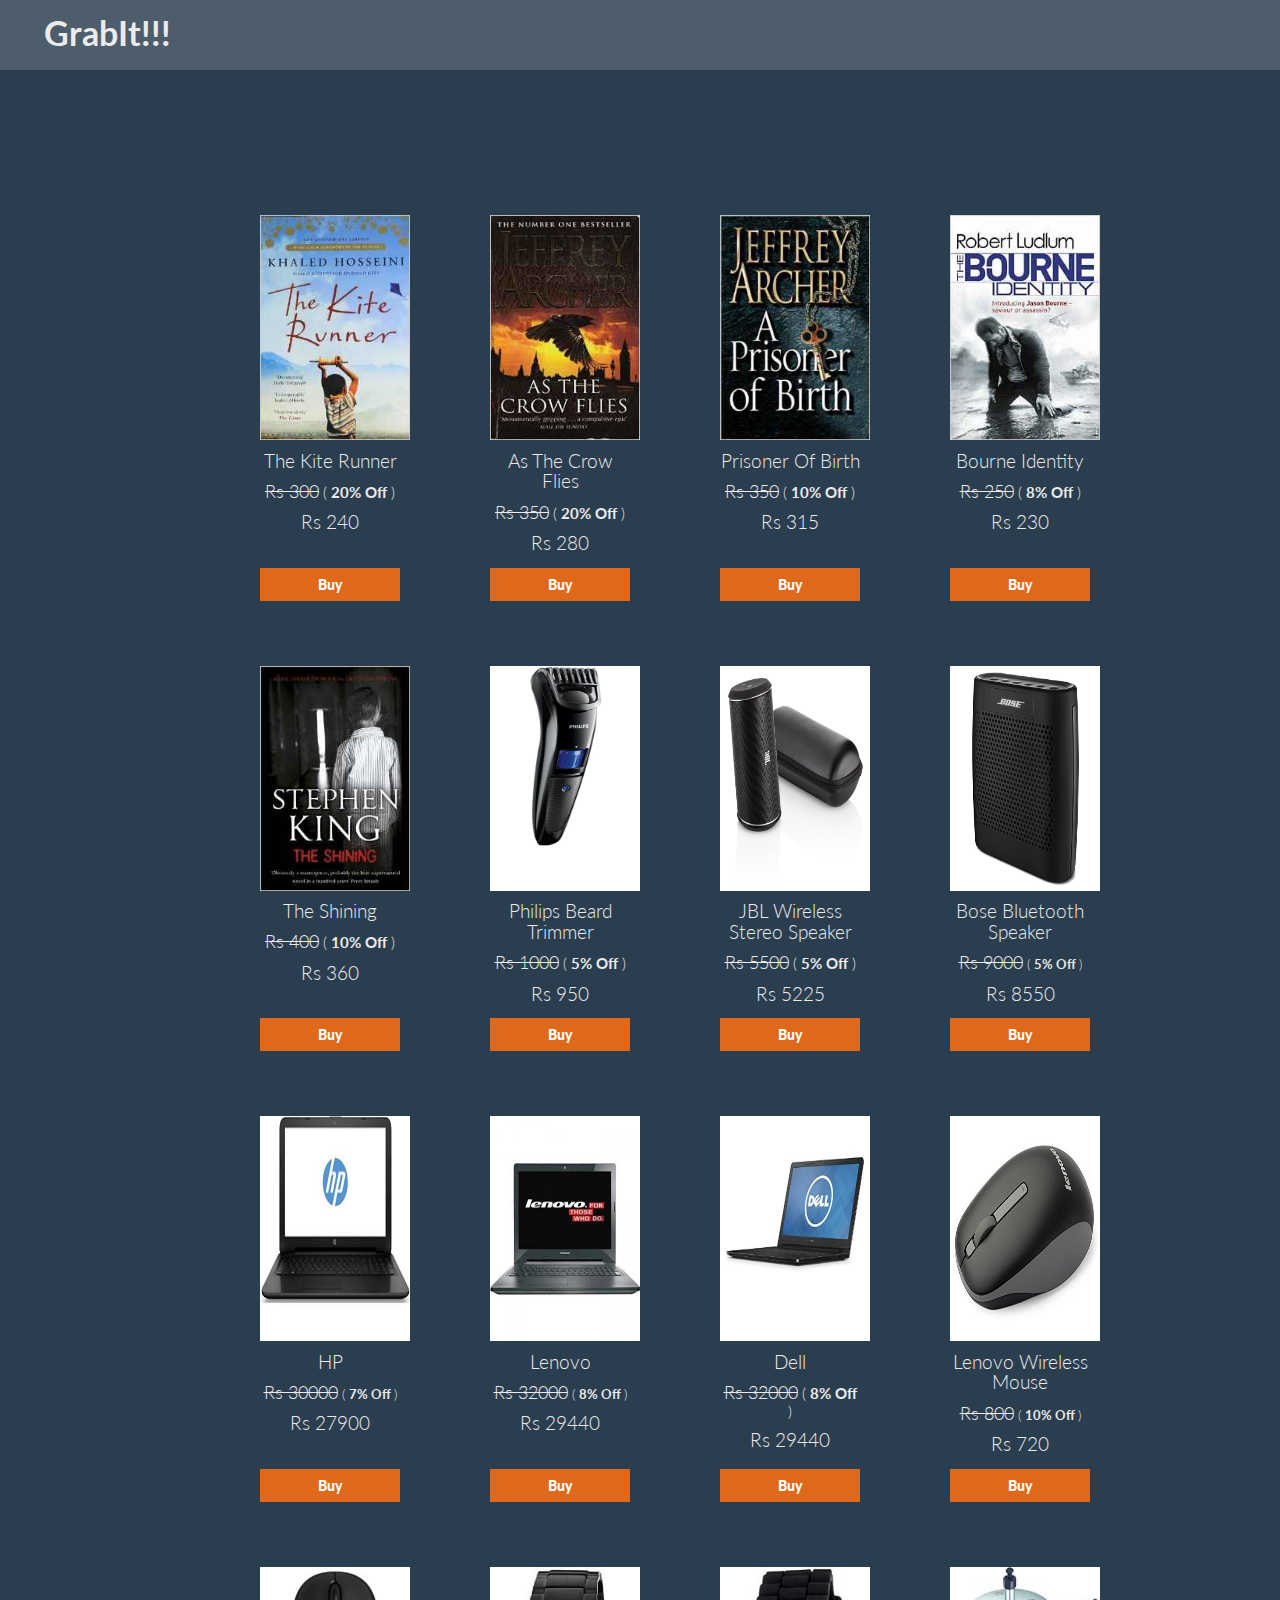
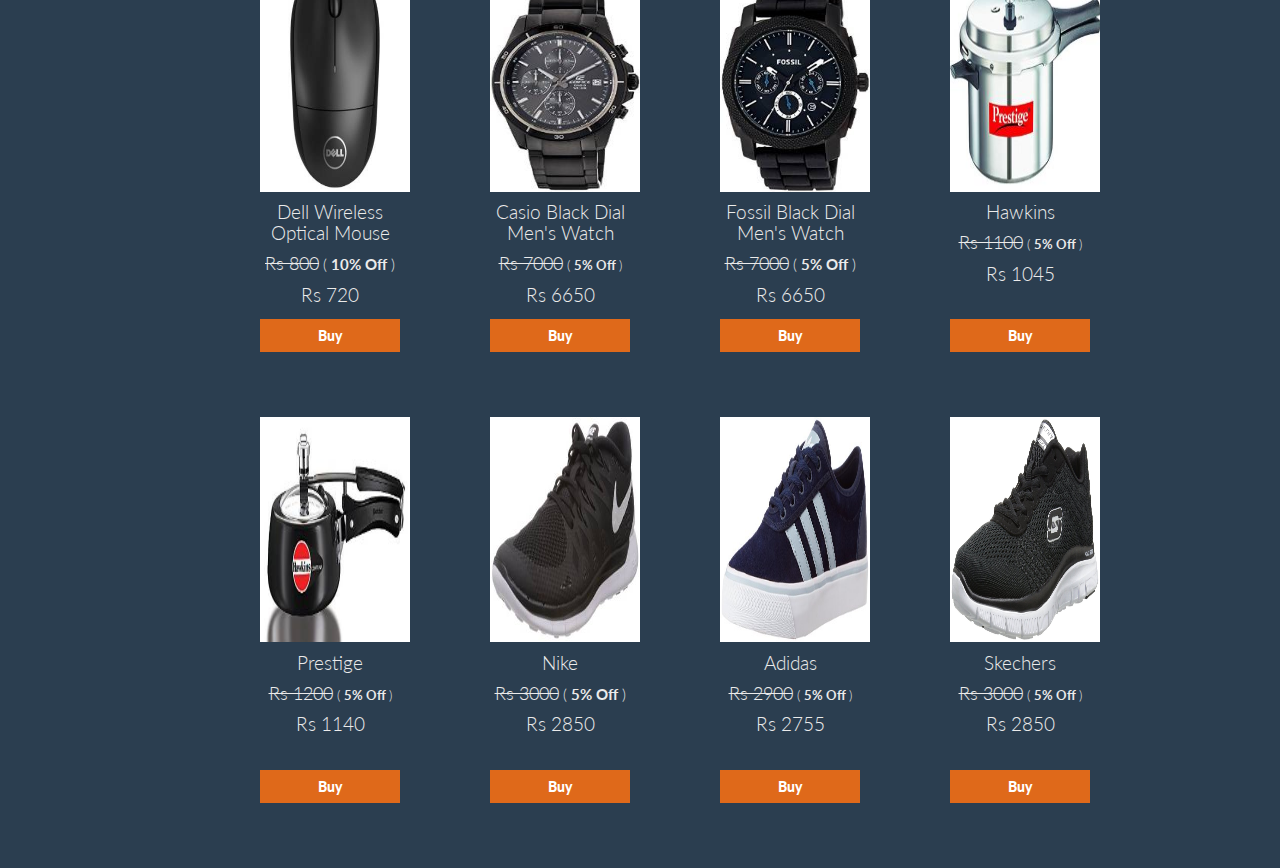
<file: index.html>
<html>
<head>
    <link rel="stylesheet" type="text/css" href="stylesheets/bootstrap.css">
    <link rel="stylesheet" type="text/css" href="stylesheets/our.css">
    <script src="js/jquery-1.11.3.min.js"></script>

    <script>
        (function(i,s,o,g,r,a,m){i['GoogleAnalyticsObject']=r;i[r]=i[r]||function(){
                    (i[r].q=i[r].q||[]).push(arguments)},i[r].l=1*new Date();a=s.createElement(o),
                m=s.getElementsByTagName(o)[0];a.async=1;a.src=g;m.parentNode.insertBefore(a,m)
        })(window,document,'script','//www.google-analytics.com/analytics.js','ga');

        ga('create', 'UA-68219561-1', 'auto');
        ga('send', 'pageview');
    </script>

    <script src="js/timerService.js"></script>

</head>

<body>
<div id="flashSaleOverlay" class="flash-sale-overlay" onclick="flashOffer()">
    <img class="flash-sale-image" src="./images/FlashSaleImage.jpg"/>
</div>

<div class="flash-sale-overlay" id="buyForm" onclick="removeForm(event)">
    <form class="form-horizontal flash-sale-image" onsubmit="boughtProduct()">
        <fieldset>
            <div class="form-group">
                <label for="name" class="col-lg-2 control-label label-form">Name</label>
                <div class="col-lg-10">
                    <input type="text" class="form-control text-box" id="name" placeholder="name" required="">
                </div>
            </div>

            <div class="form-group">
                <label for="address" class="col-lg-2 control-label label-form">Address</label>
                <div class="col-lg-10">
                    <textarea class="form-control text-box" rows="3" id="address" placeholder="Address" required=""></textarea>
                </div>
            </div>

            <div class="form-group">
                <label for="quantity" class="col-lg-2 control-label label-form">Quantity</label>
                <div class="col-lg-10">
                    <input type="number" min="1" class="form-control text-box" id="quantity" placeholder="quantity" required="">
                </div>
            </div>

            <div id="productToBuy" hidden=""></div>
            <div class="form-group">
                <div class="col-lg-10 col-lg-offset-2">
                    <button type="submit" class="btn btn-primary" id="buyButton" >Submit</button>
                </div>
            </div>
        </fieldset>
    </form>
</div>

<div class="full-content">
<nav class="navbar navbar-default" style="height: 70px;">
    <div class="container-fluid">
        <div class="navbar-header">
            <span class="navbar-brand main-heading">GrabIt!!!</span>
        </div>

        <div class="collapse navbar-collapse" id="bs-example-navbar-collapse-1">

        </div>
    </div>
</nav>

<div class="timer" id="timer"><span id="minutes" >01</span> : <span id="seconds">00</span></div>
<div class="main-container">
    <div class="product-grid" id="productGridBeforeSale">
        <div class="row product-row" id="productRow">
            <div class="product">
                <img src="./images/Flash-Sale-Icon-Small.gif" class="flash-icon-image after-sale">
                <img class="image-size" src="./images/Book1.jpg"/>
                <div class="product-details">
                    <h4>The Kite Runner</h4>
                    <h5><span class="strike-price">Rs 300</span> ( <span style="font-weight: bold" class="before-sale">20% Off </span> <span style="font-weight: bold" class="after-sale">40% Off </span>)</h5>
                    <h4 class="before-sale">Rs 240</h4> <h4 class="after-sale">Rs 180</h4>
                    <a href="#" class="btn btn-primary btn-sm buy-button" onclick="buyProduct('The Kite Runner')">Buy</a>
                </div>
            </div>

            <div class="product">
                <img class="image-size" src="./images/Book2.jpg"/>
                <div class="product-details">
                    <h4>As The Crow Flies</h4>
                    <h5><span class="strike-price">Rs 350</span> ( <span style="font-weight: bold">20% Off </span>)</h5>
                    <h4>Rs 280</h4>
                    <a href="#" class="btn btn-primary btn-sm buy-button" onclick="buyProduct('As The Crow Flies')">Buy</a>
                </div>
            </div>

            <div class="product">
                <img src="./images/Flash-Sale-Icon-Small.gif" class="flash-icon-image after-sale">
                <img class="image-size" src="./images/Book3.jpg"/>
                <div class="product-details">
                    <h4>Prisoner Of Birth</h4>
                    <h5><span class="strike-price">Rs 350</span> ( <span style="font-weight: bold" class="before-sale">10% Off </span> <span style="font-weight: bold" class="after-sale">30% Off </span>)</h5>
                    <h4 class="before-sale">Rs 315</h4> <h4 class="after-sale">Rs 245</h4>
                    <a href="#" class="btn btn-primary btn-sm buy-button" onclick="buyProduct('Prisoner Of Birth')">Buy</a>
                </div>
            </div>

            <div class="product">
                <img src="./images/Flash-Sale-Icon-Small.gif" class="flash-icon-image after-sale">
                <img class="image-size" src="./images/Book4.jpg"/>
                <div class="product-details">
                    <h4>Bourne Identity</h4>
                    <h5><span class="strike-price">Rs 250</span> ( <span style="font-weight: bold" class="before-sale">8% Off </span> <span style="font-weight: bold" class="after-sale">20% Off </span>)</h5>
                    <h4 class="before-sale">Rs 230</h4> <h4 class="after-sale">Rs 200</h4>
                    <a href="#" class="btn btn-primary btn-sm buy-button" onclick="buyProduct('Bourne Identity')">Buy</a>
                </div>
            </div>
        </div>

        <div class="row product-row">
            <div class="product">
                <img class="image-size" src="./images/Book5.jpg"/>
                <div class="product-details">
                    <h4>The Shining</h4>
                    <h5><span class="strike-price">Rs 400</span> ( <span style="font-weight: bold">10% Off </span>)</h5>
                    <h4>Rs 360</h4>
                    <a href="#" class="btn btn-primary btn-sm buy-button" onclick="buyProduct('The Shining')">Buy</a>
                </div>
            </div>

            <div class="product">
                <img src="./images/Flash-Sale-Icon-Small.gif" class="flash-icon-image after-sale">
                <img class="image-size" src="./images/Trimmer.jpg"/>
                <div class="product-details">
                    <h4>Philips Beard Trimmer</h4>
                    <h5><span class="strike-price">Rs 1000</span> ( <span style="font-weight: bold" class="before-sale">5% Off </span> <span style="font-weight: bold" class="after-sale">20% Off </span>)</h5>
                    <h4 class="before-sale">Rs 950</h4> <h4 class="after-sale">Rs 800</h4>
                    <a href="#" class="btn btn-primary btn-sm buy-button" onclick="buyProduct('Philips Beard Trimmer')">Buy</a>
                </div>
            </div>

            <div class="product">
                <img src="./images/Flash-Sale-Icon-Small.gif" class="flash-icon-image after-sale">
                <img class="image-size" src="./images/Speaker1.jpg"/>
                <div class="product-details">
                    <h4>JBL Wireless Stereo Speaker</h4>
                    <h5><span class="strike-price">Rs 5500</span> ( <span style="font-weight: bold" class="before-sale">5% Off </span> <span style="font-weight: bold" class="after-sale">30% Off </span>)</h5>
                    <h4 class="before-sale">Rs 5225</h4> <h4 class="after-sale">Rs 3850</h4>
                    <a href="#" class="btn btn-primary btn-sm buy-button" onclick="buyProduct('JBL Wireless Portable Stereo Speaker')">Buy</a>
                </div>
            </div>

            <div class="product">
                <img src="./images/Flash-Sale-Icon-Small.gif" class="flash-icon-image after-sale">
                <img class="image-size" src="./images/Speaker2.jpg"/>
                <div class="product-details">
                    <h4>Bose Bluetooth Speaker</h4>
                    <h6><span class="strike-price">Rs 9000</span> ( <span style="font-weight: bold" class="before-sale">5% Off </span> <span style="font-weight: bold" class="after-sale">15% Off </span>)</h6>
                    <h4 class="before-sale">Rs 8550</h4> <h4 class="after-sale">Rs 7650</h4>
                    <a href="#" class="btn btn-primary btn-sm buy-button" onclick="buyProduct('Bose SoundLink Color Bluetooth Speaker')">Buy</a>
                </div>
            </div>

        </div>

        <div class="row product-row">
            <div class="product">
                <img src="./images/Flash-Sale-Icon-Small.gif" class="flash-icon-image after-sale">
                <img class="image-size" src="./images/laptop1.jpg"/>
                <div class="product-details">
                    <h4>HP</h4>
                    <h6><span class="strike-price">Rs 30000</span> ( <span style="font-weight: bold" class="before-sale">7% Off </span> <span style="font-weight: bold" class="after-sale">10% Off </span>)</h6>
                    <h4 class="before-sale">Rs 27900</h4> <h4 class="after-sale">Rs 27000</h4>
                    <a href="#" class="btn btn-primary btn-sm buy-button" onclick="buyProduct('HP')">Buy</a>
                </div>
            </div>

            <div class="product">
                <img src="./images/Flash-Sale-Icon-Small.gif" class="flash-icon-image after-sale">
                <img class="image-size" src="./images/Laptop2.jpg"/>
                <div class="product-details">
                    <h4>Lenovo</h4>
                    <h6><span class="strike-price">Rs 32000</span> ( <span style="font-weight: bold" class="before-sale">8% Off </span> <span style="font-weight: bold" class="after-sale">20% Off </span>)</h6>
                    <h4 class="before-sale">Rs 29440</h4> <h4 class="after-sale">Rs 25600</h4>
                    <a href="#" class="btn btn-primary btn-sm buy-button" onclick="buyProduct('Lenovo')">Buy</a>
                </div>
            </div>

            <div class="product">
                <img class="image-size" src="./images/Laptop3.jpg"/>
                <div class="product-details">
                    <h4>Dell</h4>
                    <h5><span class="strike-price">Rs 32000</span> ( <span style="font-weight: bold">8% Off </span>)</h5>
                    <h4>Rs 29440</h4>
                    <a href="#" class="btn btn-primary btn-sm buy-button" onclick="buyProduct('Dell')">Buy</a>
                </div>
            </div>

            <div class="product">
                <img src="./images/Flash-Sale-Icon-Small.gif" class="flash-icon-image after-sale">
                <img class="image-size" src="./images/Mouse1.jpg"/>
                <div class="product-details">
                    <h4>Lenovo Wireless Mouse</h4>
                    <h6><span class="strike-price">Rs 800</span> ( <span style="font-weight: bold" class="before-sale">10% Off </span> <span style="font-weight: bold" class="after-sale">20% Off </span>)</h6>
                    <h4 class="before-sale">Rs 720</h4> <h4 class="after-sale">Rs 640</h4>
                    <a href="#" class="btn btn-primary btn-sm buy-button" onclick="buyProduct('Lenovo Wireless Mouse')">Buy</a>
                </div>
            </div>
        </div>

        <div class="row product-row">
            <div class="product">
                <img class="image-size" src="./images/Mouse2.jpg"/>
                <div class="product-details">
                    <h4>Dell Wireless Optical Mouse</h4>
                    <h5><span class="strike-price">Rs 800</span> ( <span style="font-weight: bold">10% Off </span>)</h5>
                    <h4>Rs 720</h4>
                    <a href="#" class="btn btn-primary btn-sm buy-button" onclick="buyProduct('Dell Wireless Optical Mouse')">Buy</a>
                </div>
            </div>

            <div class="product">
                <img src="./images/Flash-Sale-Icon-Small.gif" class="flash-icon-image after-sale">
                <img class="image-size" src="./images/Watch1.jpg"/>
                <div class="product-details">
                    <h4>Casio Black Dial Men's Watch</h4>
                    <h6><span class="strike-price">Rs 7000</span> ( <span style="font-weight: bold" class="before-sale">5% Off </span> <span style="font-weight: bold" class="after-sale">20% Off </span>)</h6>
                    <h4 class="before-sale">Rs 6650</h4> <h4 class="after-sale">Rs 5600</h4>
                    <a href="#" class="btn btn-primary btn-sm buy-button" onclick="buyProduct('Casio Black Dial Men\'s Watch')">Buy</a>
                </div>
            </div>

            <div class="product">
                <img class="image-size" src="./images/Watch2.jpg"/>
                <div class="product-details">
                    <h4>Fossil Black Dial Men's Watch</h4>
                    <h5><span class="strike-price">Rs 7000</span> ( <span style="font-weight: bold">5% Off </span>)</h5>
                    <h4>Rs 6650</h4>
                    <a href="#" class="btn btn-primary btn-sm buy-button" onclick="buyProduct('Fossil Black Dial Men\'s Watch')">Buy</a>
                </div>
            </div>

            <div class="product">
                <img src="./images/Flash-Sale-Icon-Small.gif" class="flash-icon-image after-sale">
                <img class="image-size" src="./images/Pressure%20Cooker1.jpg"/>
                <div class="product-details">
                    <h4>Hawkins</h4>
                    <h6><span class="strike-price">Rs 1100</span> ( <span style="font-weight: bold" class="before-sale">5% Off </span> <span style="font-weight: bold" class="after-sale">25% Off </span>)</h6>
                    <h4 class="before-sale">Rs 1045</h4> <h4 class="after-sale">Rs 825</h4>
                    <a href="#" class="btn btn-primary btn-sm buy-button" onclick="buyProduct('Hawkins')">Buy</a>
                </div>
            </div>
        </div>

        <div class="row product-row">
            <div class="product">
                <img src="./images/Flash-Sale-Icon-Small.gif" class="flash-icon-image after-sale">
                <img class="image-size" src="./images/Pressure%20Cooker2.jpg"/>
                <div class="product-details">
                    <h4>Prestige</h4>
                    <h6><span class="strike-price">Rs 1200</span> ( <span style="font-weight: bold" class="before-sale">5% Off </span> <span style="font-weight: bold" class="after-sale">10% Off </span>)</h6>
                    <h4 class="before-sale">Rs 1140</h4> <h4 class="after-sale">Rs 1080</h4>
                    <a href="#" class="btn btn-primary btn-sm buy-button" onclick="buyProduct('Prestige')">Buy</a>
                </div>
            </div>

            <div class="product">
                <img class="image-size" src="./images/Shoes1.jpg"/>
                <div class="product-details">
                    <h4>Nike</h4>
                    <h5><span class="strike-price">Rs 3000</span> ( <span style="font-weight: bold">5% Off </span>)</h5>
                    <h4>Rs 2850</h4>
                    <a href="#" class="btn btn-primary btn-sm buy-button" onclick="buyProduct('Nike')">Buy</a>
                </div>
            </div>

            <div class="product">
                <img src="./images/Flash-Sale-Icon-Small.gif" class="flash-icon-image after-sale">
                <img class="image-size" src="./images/Shoes2.jpg"/>
                <div class="product-details">
                    <h4>Adidas</h4>
                    <h6><span class="strike-price">Rs 2900</span> ( <span style="font-weight: bold" class="before-sale">5% Off </span> <span style="font-weight: bold" class="after-sale">10% Off </span>)</h6>
                    <h4 class="before-sale">Rs 2755</h4> <h4 class="after-sale">Rs 2610</h4>
                    <a href="#" class="btn btn-primary btn-sm buy-button" onclick="buyProduct('Adidas')">Buy</a>
                </div>
            </div>

            <div class="product">
                <img src="./images/Flash-Sale-Icon-Small.gif" class="flash-icon-image after-sale">
                <img class="image-size" src="./images/Shoes3.jpg"/>
                <div class="product-details">
                    <h4>Skechers</h4>
                    <h6><span class="strike-price">Rs 3000</span> ( <span style="font-weight: bold" class="before-sale">5% Off </span> <span style="font-weight: bold" class="after-sale">30% Off </span>)</h6>
                    <h4 class="before-sale">Rs 2850</h4> <h4 class="after-sale">Rs 2100</h4>
                    <a href="#" class="btn btn-primary btn-sm buy-button" onclick="buyProduct('Skechers')">Buy</a>
                </div>
            </div>
        </div>

    </div>
</div>
</div>
</body>
</html>
</file>
<file: stylesheets/our.css>
.main-heading {
    font-weight: bold;
    margin-top: 12px;
    font-size: 34px;
    margin-left: 14px !important;
}

.product-grid {
    display: table;
}

.product {
    display: table-cell;
    padding-left: 40px;
    padding-right: 40px;
}

.image-size {
    width: 150px;
    height: 225px;
    position: relative;
    z-index: 0;
}

.main-container {
    align-self: center;
    margin-left: 235px;
    margin-top: 145px;
}

.product-details {
    text-align: center;
    width: 140px;
    position: relative;
    min-height: 150px;
}

.flash-sale-button {
    float:right;
    font-weight: bold;
    margin-right: 30px;
}

.strike-price {
    text-decoration: line-through;
    font-size: 18px;
}

.product-grid-iframe {
    overflow: hidden;
    width: 80%;
    height: 80%;
    border: none;
}

.flash-icon-image {
    position: absolute;
    margin-top: 8px;
    transform: rotate(-18deg);
    z-index: 1000;
    width: 70px;
    height: 32px;
}

.timer {
    font-size: 40px;
    float: right;
    color: #c9302c;
    font-weight: bold;
    margin-right: 30px;
}

.full-content {
    position: relative;
    z-index: 0;
}

.flash-sale-overlay {
    position: fixed;
    width: 100%;
    height: 100%;
    background-color: rgba(0,0,0,0.6);
    z-index: 2000;
}

.flash-sale-image {
    margin-left: 30%;
    margin-top: 15%;
}

.product-row {
    margin-bottom: 65px;
}

.buy-button {
    font-weight: 900;
    width: 100%;
    left: 0;
    position: absolute;
    bottom: 0;
    font-size: 14px;
}

.label-form {
    font-size: 18px;
    font-weight: bold;
}

.text-box {
    width: 30%;
}
</file>
